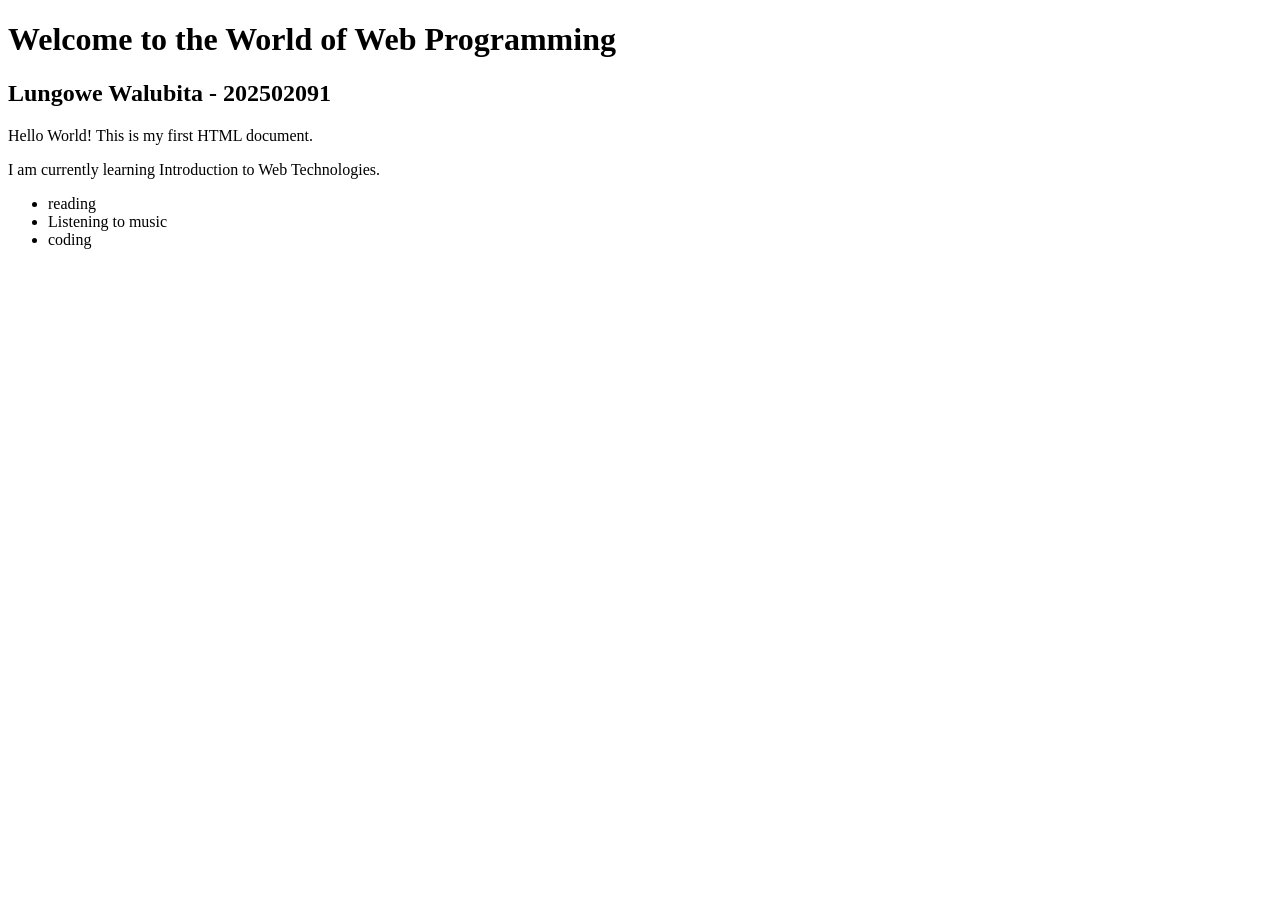
<file: activity1_backup.html>
<!DOCTYPE html>
<html lang="en">
    <head>
   <meta charset="UTF8"
   <meta name ="viewport"
   content="width=device-width,initial-scale=1.0">
   <title>My First Web page</title>
   </head>
   <body>
   <h1>Welcome to the World of Web Programming</h1>
   <h2>Lungowe Walubita - 202502091</h2>
   <p>Hello World! This is my first HTML document.</p>
   <p> I am currently learning Introduction to Web Technologies.</p>
   <ul>
     <li>reading</li>
     <li>Listening to music</li>
     <li>coding</li>
   </ul>
   </body>
</html>
</file>
